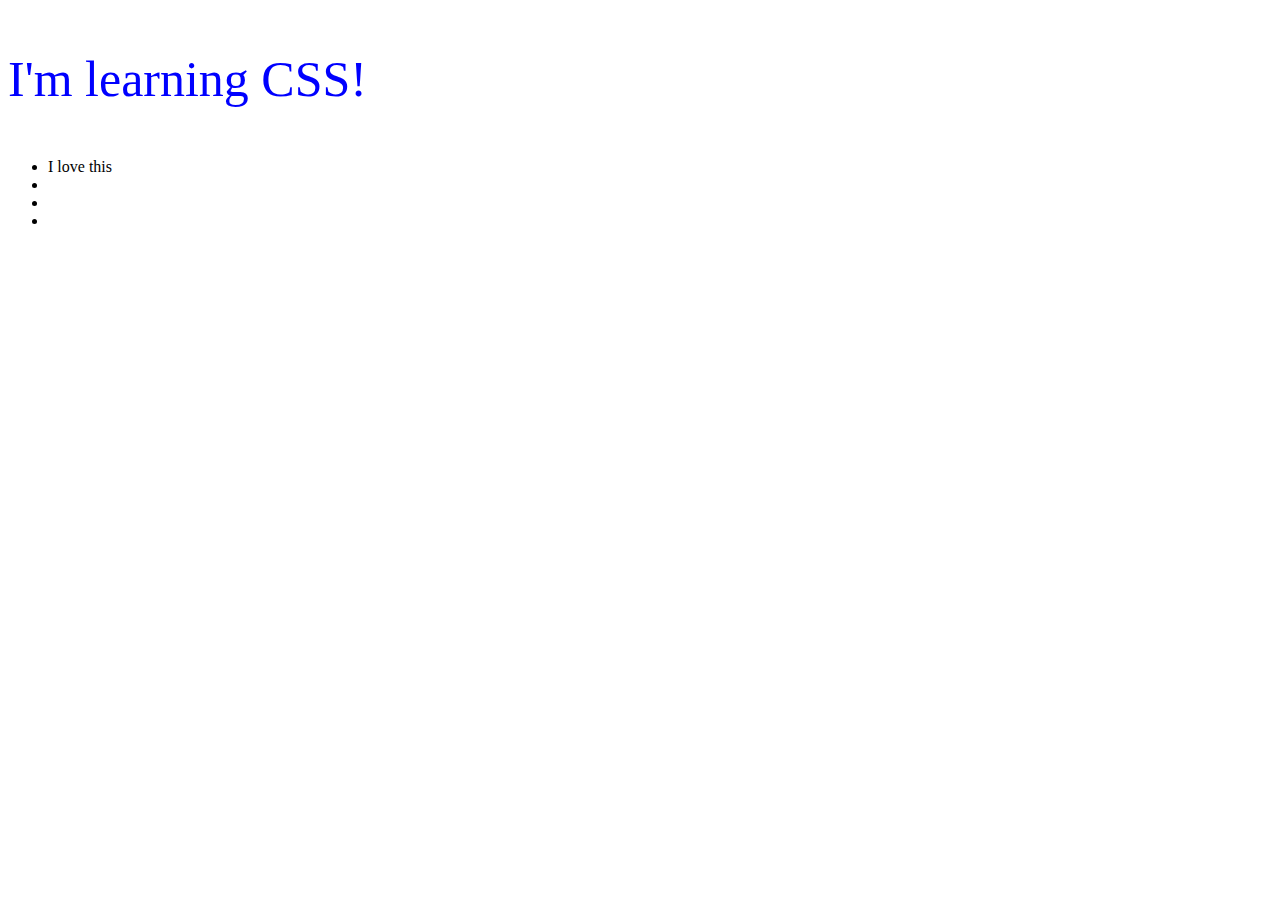
<file: FCC CSS course/01_lesson_starter/index.html>
<!DOCTYPE html>
<html lang="en">
<head>
    <meta charset="UTF-8">
    <meta name="viewport" content="width=device-width, initial-scale=1.0">
    <title>Document</title>
    <link rel="stylesheet" href="./css/style.css">
</head>
<body>
    <p>I'm learning CSS!</p>
    <aside>
        <nav>
            <ul>
                <li class="nav">I love this</li>
                <li class="nav"></li>
                <li class="nav"></li>
                <li class="nav"></li>
            </ul>
        </nav>
    </aside>
</body>
</html>
</file>
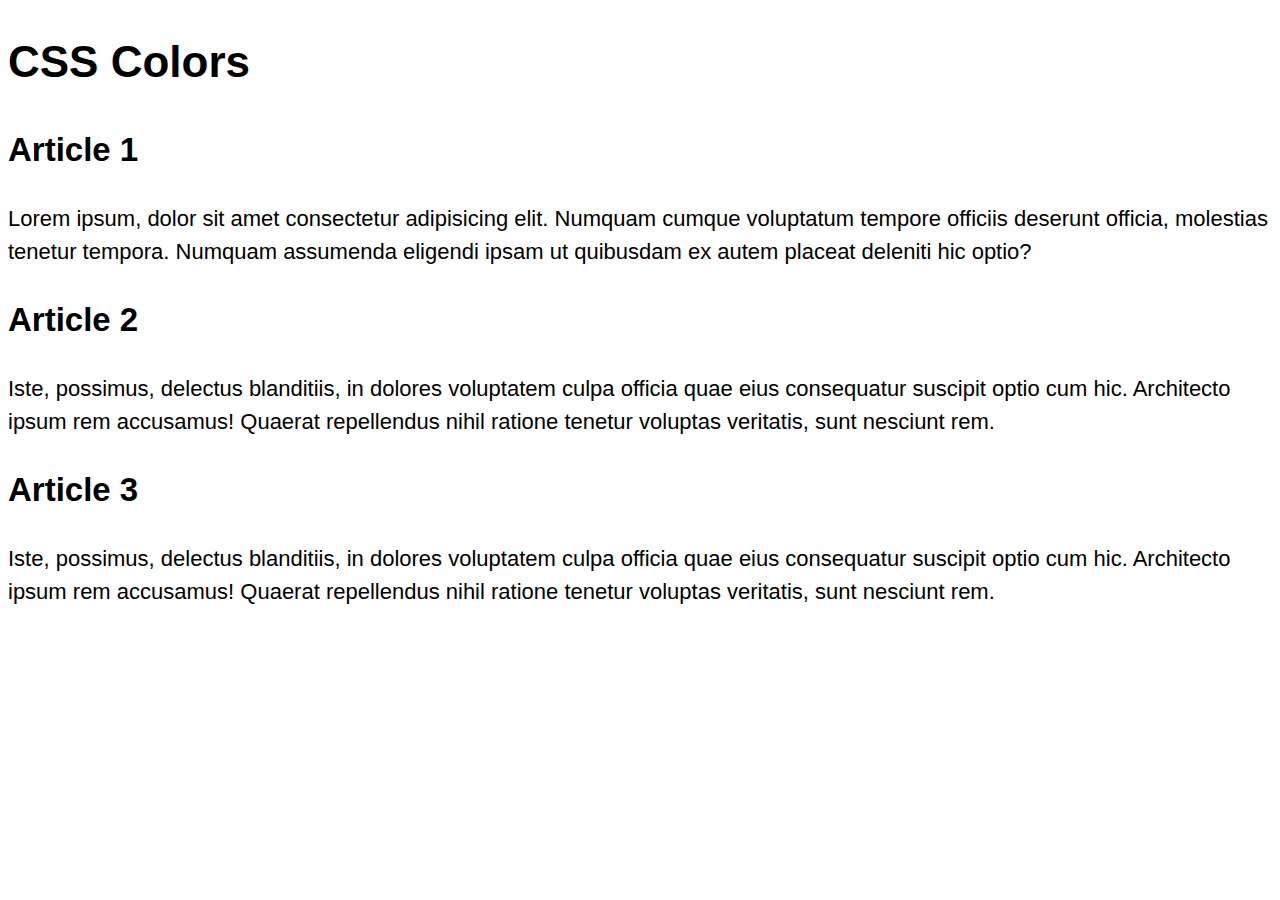
<file: FCC CSS course/03_lesson_starter/index.html>
<!DOCTYPE html>
<html lang="en">

<head>
    <meta charset="UTF-8">
    <meta http-equiv="X-UA-Compatible" content="IE=edge">
    <meta name="viewport" content="width=device-width, initial-scale=1.0">
    <title>Document</title>
    <link rel="stylesheet" href="css/style.css">
</head>

<body>
    <header>
        <h1>CSS Colors</h1>
    </header>
    <main>
        <article>
            <h2>Article 1</h2>
            <p class="one">Lorem ipsum, dolor sit amet consectetur adipisicing elit. Numquam cumque voluptatum tempore
                officiis
                deserunt
                officia, molestias tenetur tempora. Numquam assumenda eligendi ipsam ut quibusdam ex autem placeat
                deleniti
                hic optio?</p>
        </article>
        <article>
            <h2>Article 2</h2>
            <p class="two">Iste, possimus, delectus blanditiis, in dolores voluptatem culpa officia quae
                eius
                consequatur
                suscipit optio
                cum hic. Architecto ipsum rem accusamus! Quaerat repellendus <span>nihil</span> ratione tenetur voluptas
                veritatis,
                sunt
                nesciunt rem.</p>
        </article>
        <article>
            <h2>Article 3</h2>
            <p class="three">Iste, possimus, delectus blanditiis, in dolores voluptatem culpa officia quae eius
                consequatur
                suscipit optio
                cum hic. Architecto <span>ipsum</span> rem accusamus! Quaerat repellendus nihil ratione tenetur voluptas
                veritatis,
                sunt
                nesciunt rem.</p>
        </article>
    </main>
</body>

</html>
</file>
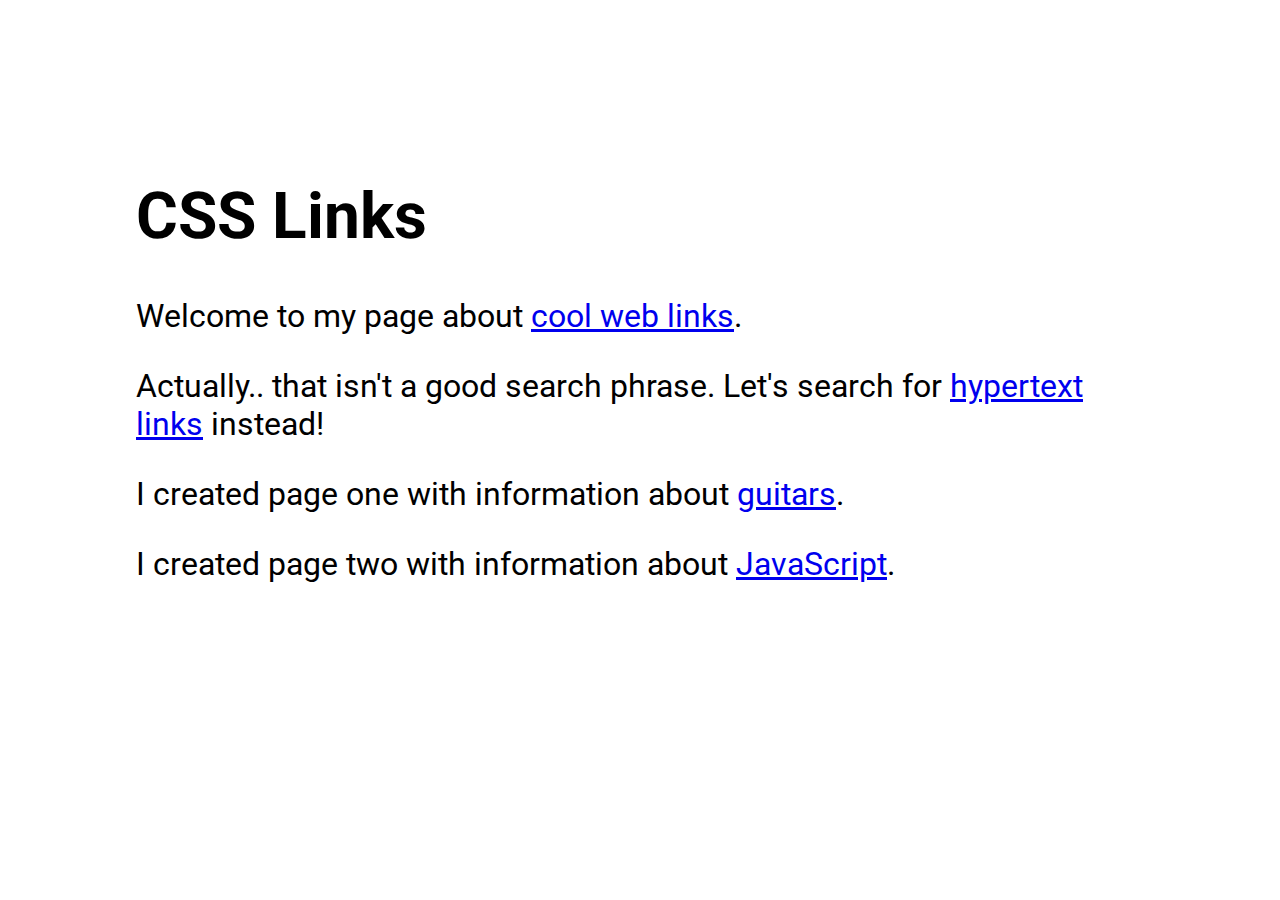
<file: FCC CSS course/07_lesson_starter/index.html>
<!DOCTYPE html>
<html lang="en">

<head>
    <meta charset="UTF-8">
    <meta http-equiv="X-UA-Compatible" content="IE=edge">
    <meta name="viewport" content="width=device-width, initial-scale=1.0">
    <title>CSS Links</title>
    <link rel="stylesheet" href="css/style.css">
</head>

<body>
    <header>
        <h1>CSS Links</h1>
    </header>
    <main>
        <p>Welcome to my page about <a href="https://www.google.com/search?q=+web+links">cool web links</a>.</p>

        <p>Actually.. that isn&apos;t a good search phrase. Let's search for <a
                href="https://www.google.com/search?q=hypertext+links">hypertext links</a> instead!</p>

        <p>I created page one with information about <a href="one.html">guitars</a>.</p>

        <p>I created page two with information about <a href="two.html">JavaScript</a>.</p>
    </main>
</body>

</html>
</file>
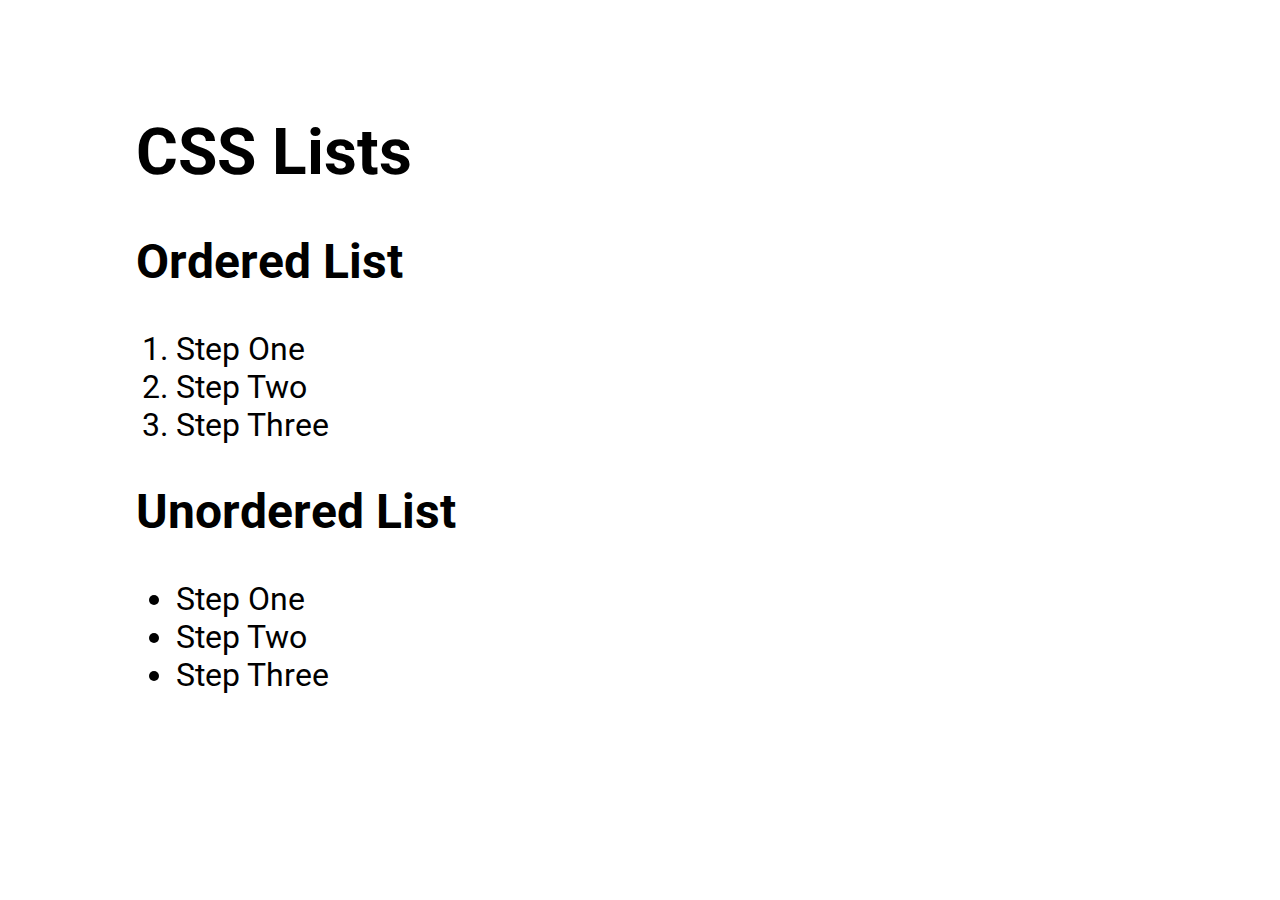
<file: FCC CSS course/08_lesson_starter/index.html>
<!DOCTYPE html>
<html lang="en">

<head>
    <meta charset="UTF-8">
    <meta http-equiv="X-UA-Compatible" content="IE=edge">
    <meta name="viewport" content="width=device-width, initial-scale=1.0">
    <title>CSS Lists</title>
    <link rel="stylesheet" href="css/style.css">
</head>

<body>
    <header>
        <h1>CSS Lists</h1>
    </header>
    <main>
        <article>
            <h2>Ordered List</h2>
            <ol>
                <li>Step One</li>
                <li>Step Two</li>
                <li>Step Three</li>
            </ol>
        </article>
        <article>
            <h2>Unordered List</h2>
            <ul>
                <li>Step One</li>
                <li>Step Two</li>
                <li>Step Three</li>
            </ul>
        </article>
    </main>
</body>

</html>
</file>
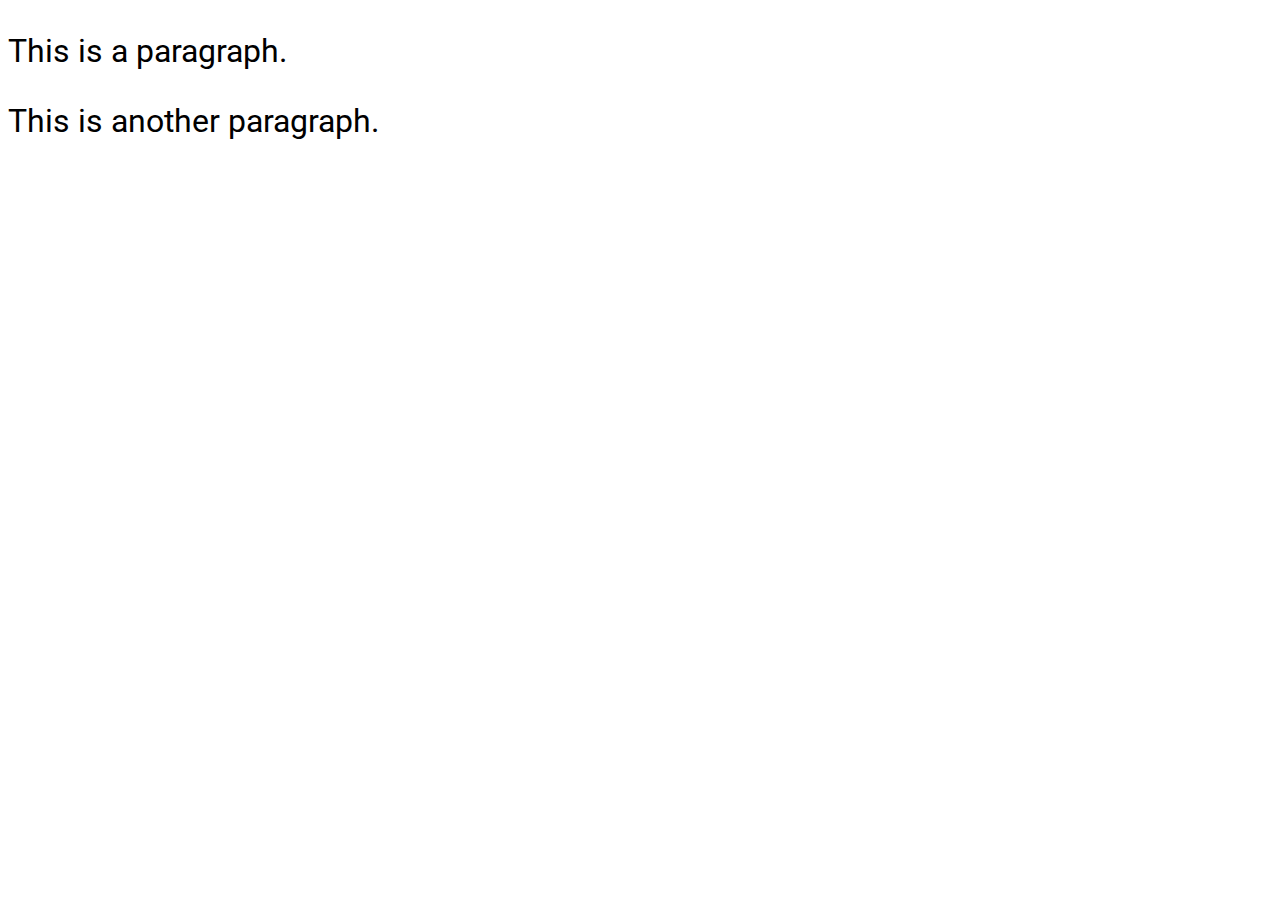
<file: FCC CSS course/10_lesson_starter/index.html>
<!DOCTYPE html>
<html lang="en">

<head>
    <meta charset="UTF-8">
    <meta http-equiv="X-UA-Compatible" content="IE=edge">
    <meta name="viewport" content="width=device-width, initial-scale=1.0">
    <title>CSS Display</title>
    <link rel="stylesheet" href="css/style.css">
</head>

<body>
    <main>
        <p>This is a paragraph.</p>
        <p>This is <span class="opposite">another</span> paragraph.</p>

        <!-- <nav>
            <ul>
                <li><a href="#">Intro</a></li>
                <li><a href="#">Portfolio</a></li>
                <li><a href="#">Projects</a></li>
            </ul>
        </nav> -->
        
    </main>
</body>

</html>
</file>
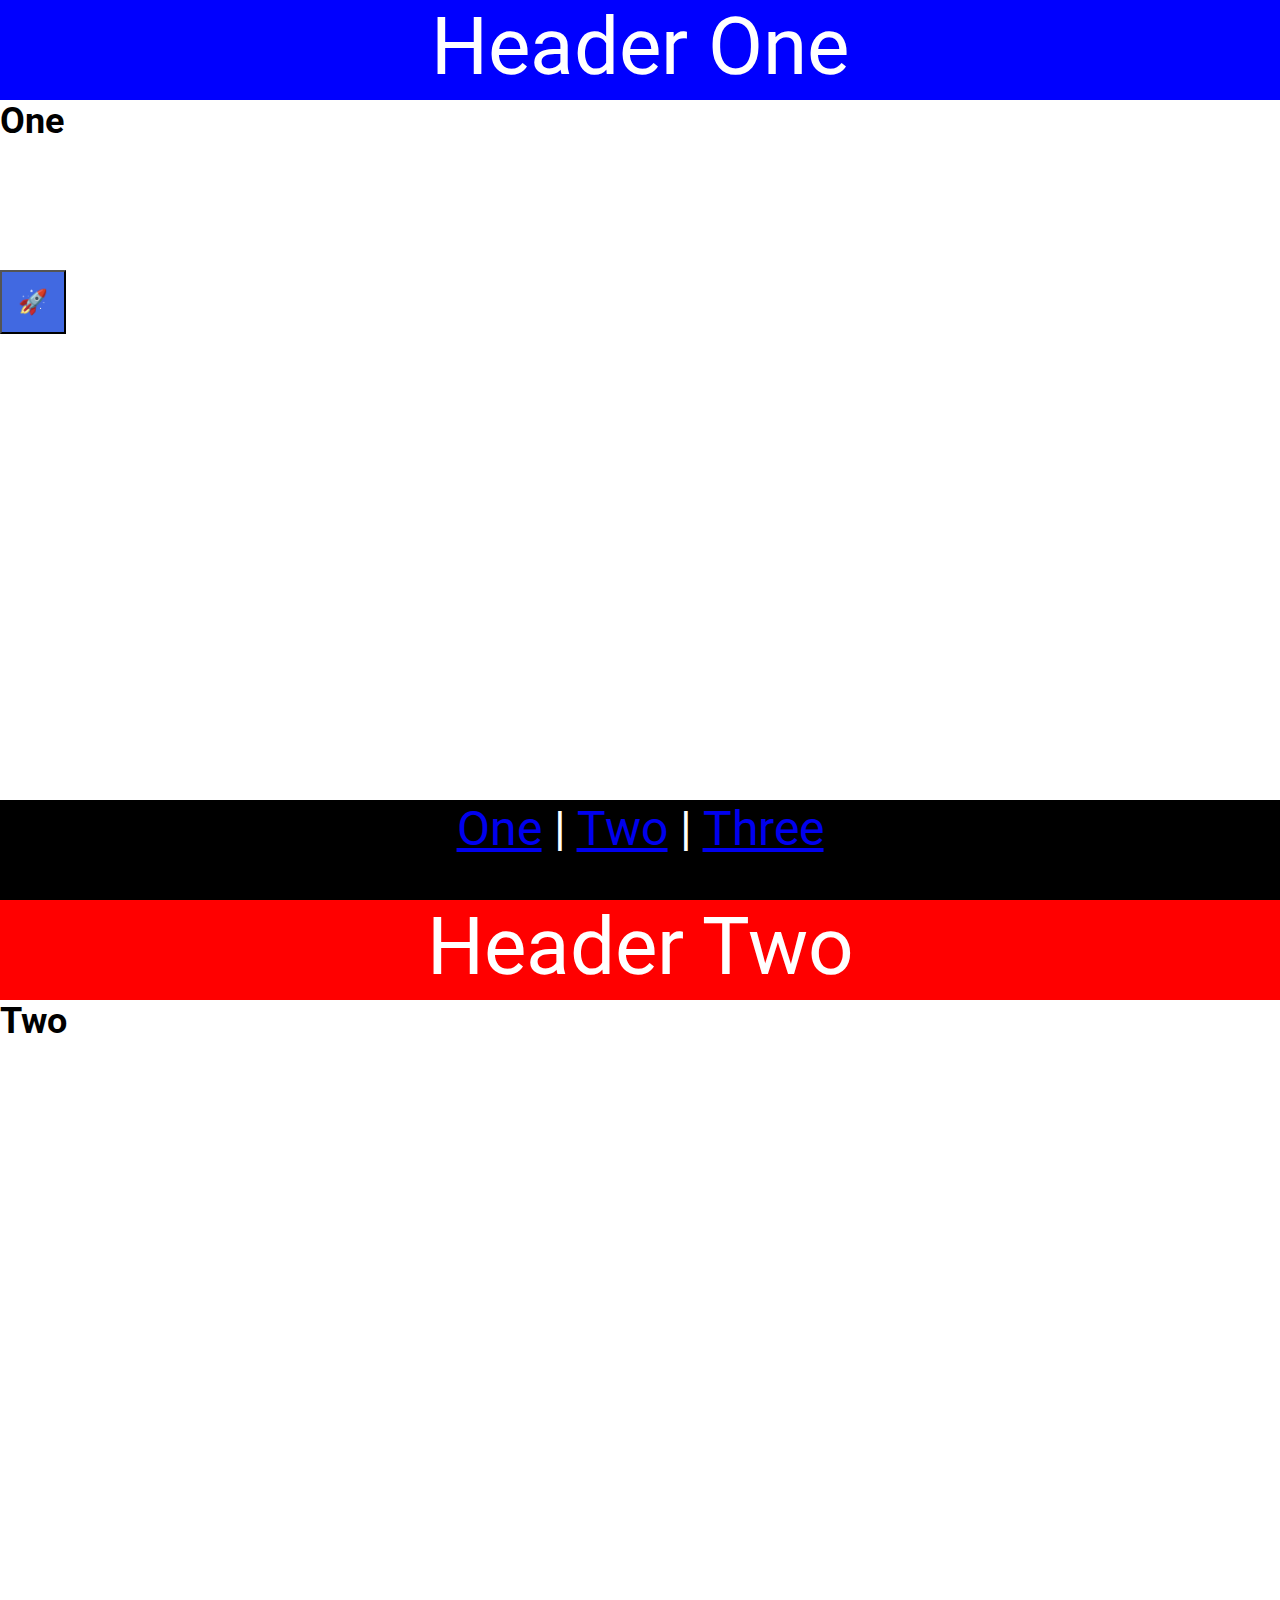
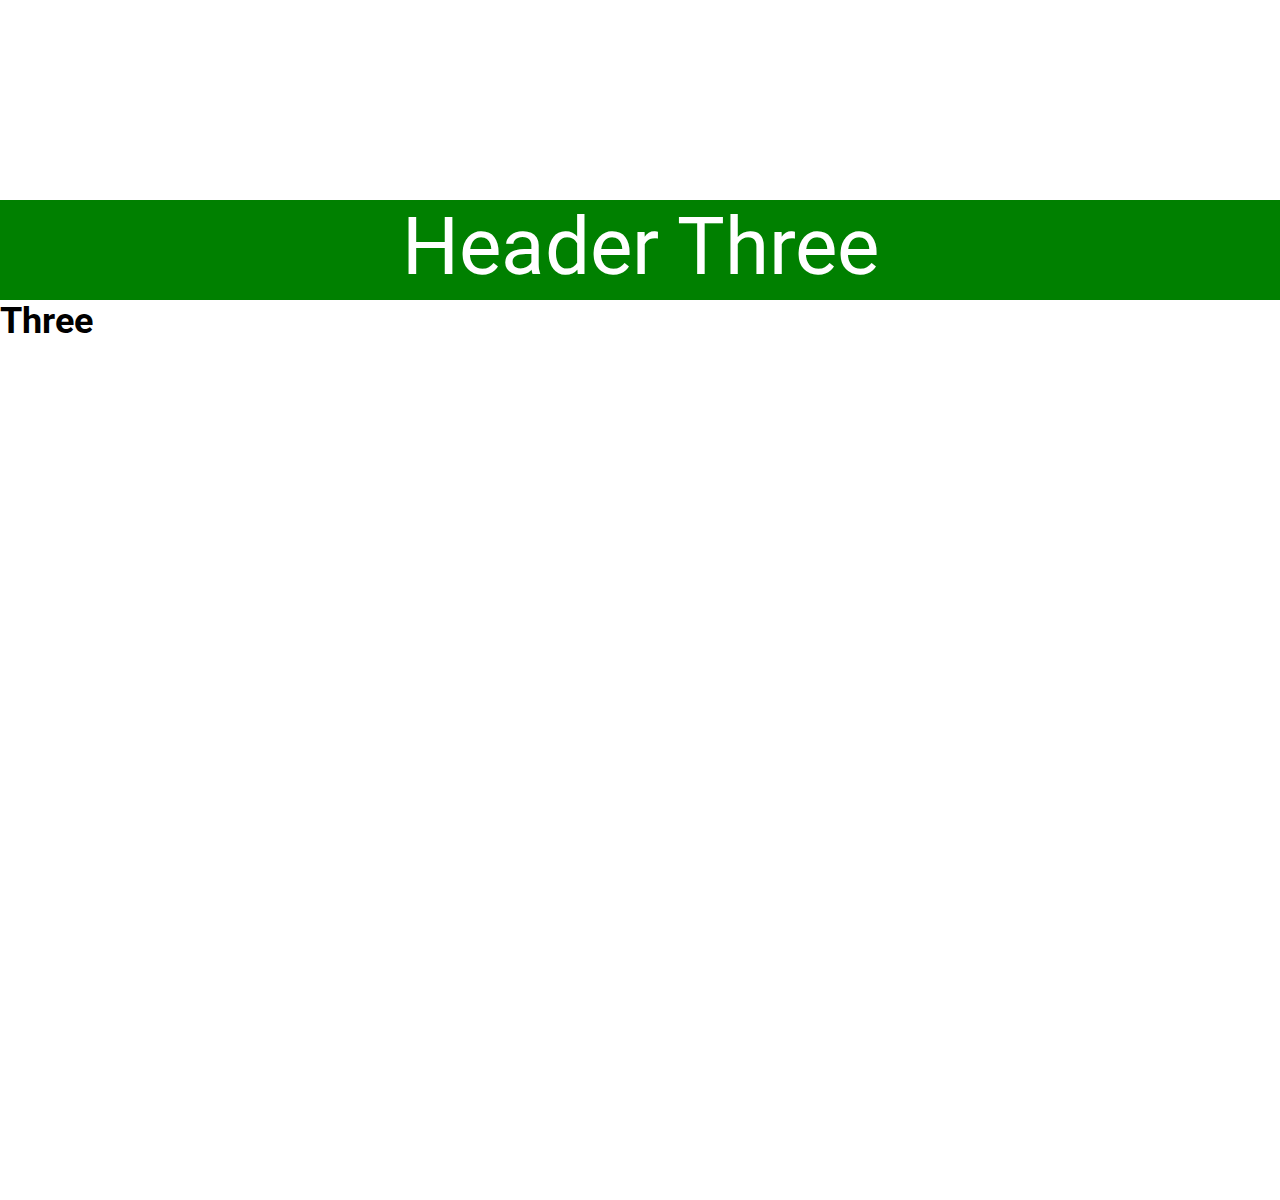
<file: FCC CSS course/13_lesson/index.html>
<!DOCTYPE html>
<html lang="en">

<head>
    <meta charset="UTF-8">
    <meta http-equiv="X-UA-Compatible" content="IE=edge">
    <meta name="viewport" content="width=device-width, initial-scale=1.0">
    <title>CSS Position</title>
    <link rel="stylesheet" href="css/style.css">
</head>

<body>
   <!--  <div class="outer-container">
        <div class="inner-container">
            <div class="box absolute">
                <p>Absolute</p>
            </div>
            <div class="box relative">
                <p>Relative</p>
            </div>
            <div class="box fixed">
                <p>Fixed</p>
            </div>
            <div class="box sticky">
                <p>Sticky</p>
            </div>
        </div>
    </div> -->
    <button class="social">🚀</button>
    <section id="one">
        <header class="blue">Header One</header>
        <h2>One</h2>
    </section>
    <section id="two">
        <header class="red">Header Two</header>
        <h2>Two</h2>
    </section>
    <section id="three">
        <header class="green">Header Three</header>
        <h2>Three</h2>
    </section>
    <footer>
        <a href="#one">One</a> | 
        <a href="#two">Two</a> | 
        <a href="#three">Three</a>
    </footer>
</body>

</html>
</file>
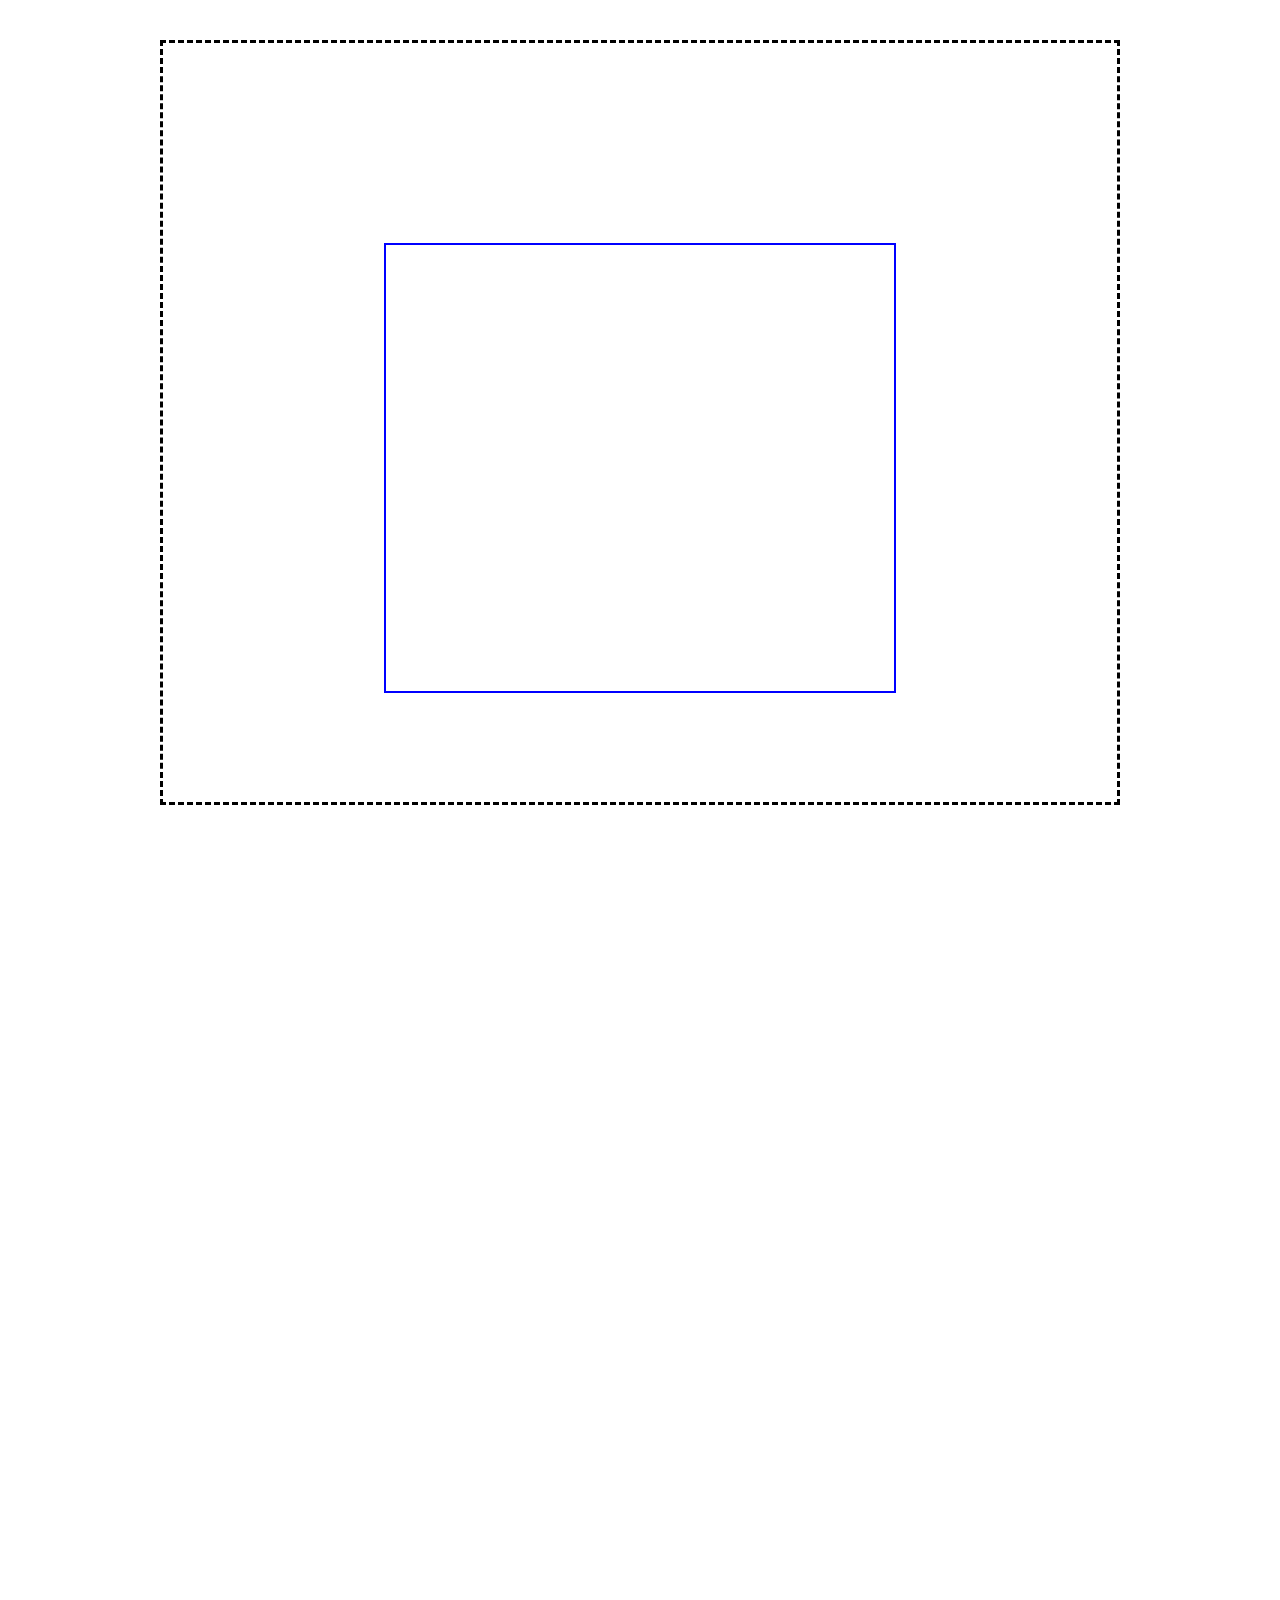
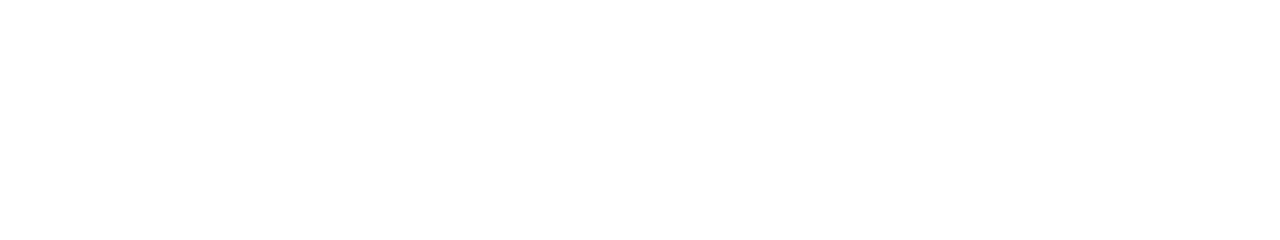
<file: FCC CSS course/13_lesson_starter/index.html>
<!DOCTYPE html>
<html lang="en">

<head>
    <meta charset="UTF-8">
    <meta http-equiv="X-UA-Compatible" content="IE=edge">
    <meta name="viewport" content="width=device-width, initial-scale=1.0">
    <title>CSS Position</title>
    <link rel="stylesheet" href="css/style.css">
</head>

<body>
    <div class="outer-container">
        <div class="inner-container">
            <div class="box absolute">
                <p>Absolute</p>
            </div>
            <div class="box relative">
                <p>Relative</p>
            </div>
            <div class="box fixed">
                <p>Fixed</p>
            </div>
            <div class="box sticky">
                <p>Sticky</p>
            </div>
        </div>
    </div>
    <!-- <button class="social">🚀</button>
    <section id="one">
        <header class="blue">Header One</header>
        <h2>One</h2>
    </section>
    <section id="two">
        <header class="red">Header Two</header>
        <h2>Two</h2>
    </section>
    <section id="three">
        <header class="green">Header Three</header>
        <h2>Three</h2>
    </section>
    <footer>
        <a href="#one">One</a> | 
        <a href="#two">Two</a> | 
        <a href="#three">Three</a>
    </footer> -->
</body>

</html>
</file>
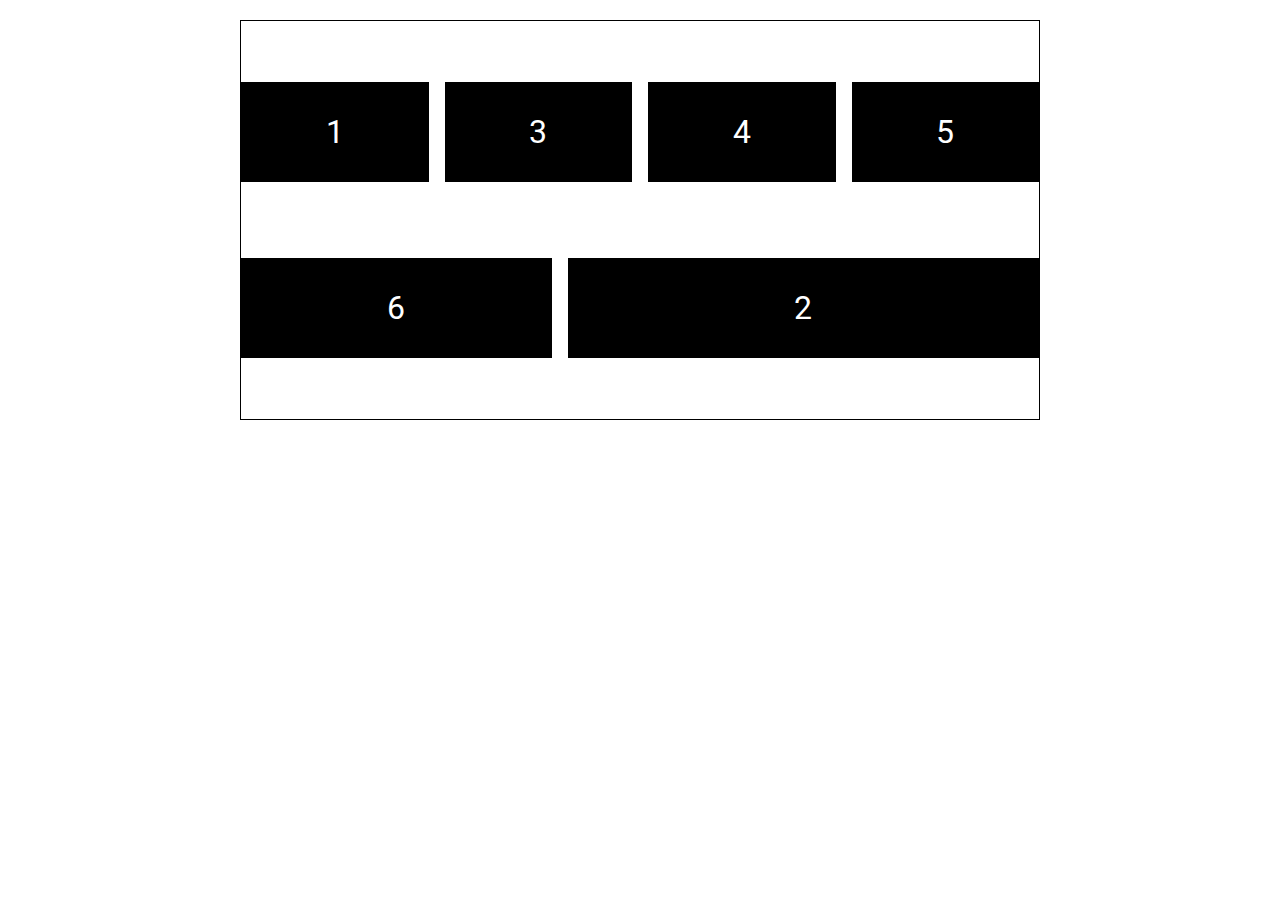
<file: FCC CSS course/14_lesson/index.html>
<!DOCTYPE html>
<html lang="en">

<head>
    <meta charset="UTF-8">
    <meta http-equiv="X-UA-Compatible" content="IE=edge">
    <meta name="viewport" content="width=device-width, initial-scale=1.0">
    <title>CSS Flexbox</title>
    <link rel="stylesheet" href="css/style.css">
</head>

<body>
   <main class="container">
        <div class="box">1</div>
        <div class="box">2</div>
        <div class="box">3</div>
        <div class="box">4</div>
        <div class="box">5</div>
        <div class="box">6</div>
   </main>
</body>

</html>
</file>
<file: FCC CSS course/01_lesson_starter/css/style.css>
p {
    font-size: 50px;
    color: blue;
}
</file>
<file: FCC CSS course/03_lesson_starter/css/style.css>
body {
    font-size: 22px;
    font-family: Arial, Helvetica, sans-serif;
    line-height: 1.5;
}
</file>
<file: FCC CSS course/07_lesson_starter/css/style.css>
@import url('https://fonts.googleapis.com/css2?family=Roboto&display=swap');

body {
    padding: 10%;
    font-size: 2rem;
    font-family: 'Roboto', sans-serif;
}
</file>
<file: FCC CSS course/08_lesson_starter/css/style.css>
@import url("https://fonts.googleapis.com/css2?family=Roboto&display=swap");

body {
  padding: 5% 10%;
  font-size: 2rem;
  font-family: "Roboto", sans-serif;
}
</file>
<file: FCC CSS course/10_lesson_starter/css/style.css>
@import url("https://fonts.googleapis.com/css2?family=Roboto&display=swap");

body {
  font-size: 2rem;
  font-family: "Roboto", sans-serif;
}
</file>
<file: FCC CSS course/13_lesson/css/style.css>
@import url("https://fonts.googleapis.com/css2?family=Roboto&family=Lobster&display=swap");

* {
  margin: 0;
  padding: 0;
  box-sizing: border-box;
}

body {
  font-family: "Roboto", sans-serif;
  font-size: 1.5rem;
  min-height: 200vh;
}

.outer-container {
  border: 3px dashed #000;
  width: 75vw;
  height: 85vh;
  margin: 40px auto;
  position: relative;
}

.inner-container {
  border: 2px solid #00f;
  width: 40vw;
  height: 50vh;
  margin: 200px auto;
}

.box {
  width: 150px;
  height: 150px;
  color: #fff;
  padding: 1rem;
}

.absolute {
  background-color: #00f;
  position: absolute;
  top: 0;
  left: 0;
  z-index: 1;
}

.relative {
  background-color: #f00;
  position: relative;
  top: 300px;
  left: 100px;
}

.fixed {
  background-color: green;
  position: fixed;
  top: 100px;
}

.sticky {
  background-color: #000;
  position: sticky;
  top: 0;
}

/*  Remember, how to make things disappear! */

/*//////////////////////////*/

html { scroll-behavior: smooth; }

section {
  height: 100vh;
}

.blue { background-color: #00f;}
.red { background-color: #f00;}
.green { background-color: green;}

header, footer {
  color: #fff;
  text-align: center;
  height: 100px;
}

header {
  position: sticky;
  top: 0;
  font-size: 5rem;
}

footer {
  background-color: #000;
  position: sticky;
  bottom: 0;
  font-size: 3rem;
}

a:visited {
  color: #fff;
}

.social {
  background-color: royalblue;
  color: #fff;
  font-size: inherit;
  padding: 1rem;
  position: fixed;
  top: 30%;
  left: 0;
  z-index: 1;
}
</file>
<file: FCC CSS course/13_lesson_starter/css/style.css>
@import url("https://fonts.googleapis.com/css2?family=Roboto&family=Lobster&display=swap");

* {
  margin: 0;
  padding: 0;
  box-sizing: border-box;
}

body {
  font-family: "Roboto", sans-serif;
  font-size: 1.5rem;
  min-height: 200vh;
}

.outer-container {
  border: 3px dashed #000;
  width: 75vw;
  height: 85vh;
  margin: 40px auto;
}

.inner-container {
  border: 2px solid #00f;
  width: 40vw;
  height: 50vh;
  margin: 200px auto;
}

.box {
  width: 150px;
  height: 150px;
  color: #fff;
  padding: 1rem;
}
</file>
<file: FCC CSS course/14_lesson/css/style.css>
@import url("https://fonts.googleapis.com/css2?family=Roboto&display=swap");

* {
  margin: 0;
  padding: 0;
  box-sizing: border-box;
}

body {
  font-family: "Roboto", sans-serif;
  min-height: 100vh;
  padding: 20px;
}

.container {
  max-width: 800px;
  min-height: 400px;
  margin-inline: auto;
  border: 1px solid #000;
  display: flex;
  gap: 1rem;
  justify-content: center;
  align-items: center;
  flex-flow: row wrap;
  align-content: space-evenly;
} 

.box {
  /* min-width: 100px; */
  height: 100px;
  background-color: #000;
  color: #fff;
  font-size: 2rem;
  padding: 0.5rem;

  display: flex;
  justify-content: center; 
  align-items: center;

  flex: 1 1 150px;
}

.box:nth-child(2) {
  flex: 2 2 150px;
  order: 1;
}
</file>
